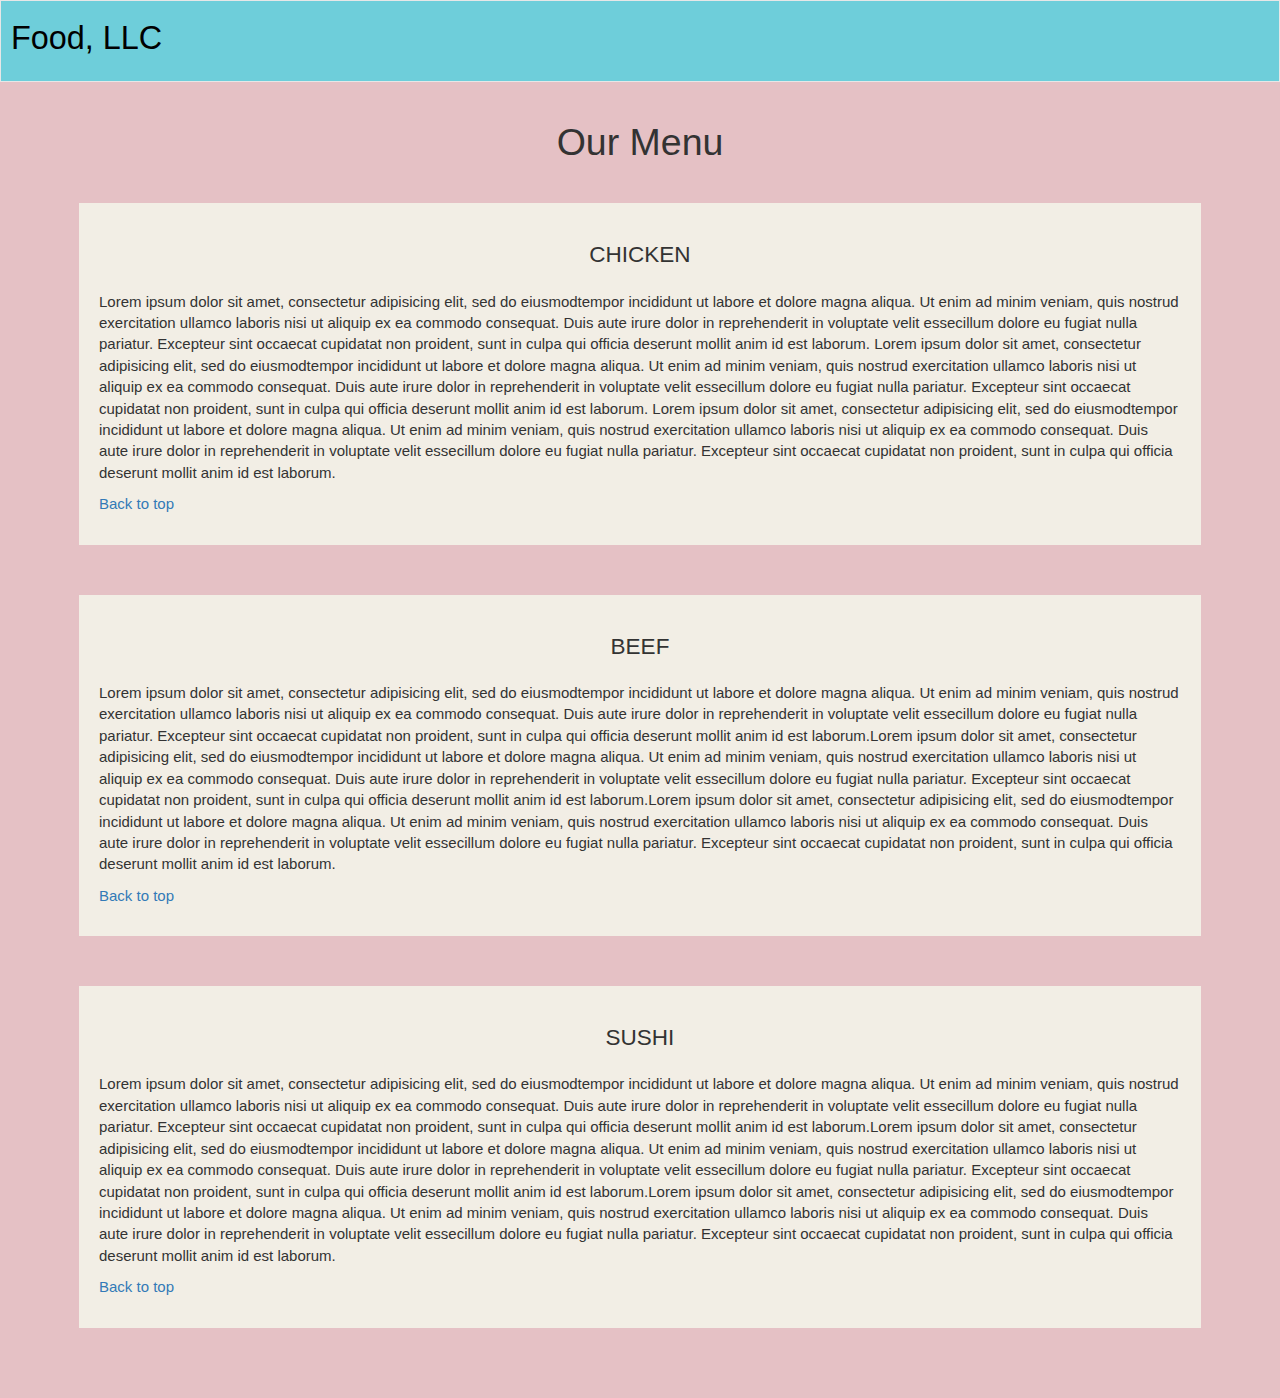
<file: index.html>
<!DOCTYPE html>
<html lang="en">
<head>
  <meta charset="utf-8">
  <meta http-equiv="X-UA_Compatible" content="IE=edge">
  <meta name="viewport" content="width=device-width, initial-scale=1">
  <title>Bootstrap Example</title>
  <link rel="stylesheet" href="bootstrap-3.4.1-dist/css/bootstrap.min.css">
  <link rel="stylesheet" href="bootstrap-3.4.1-dist/css/styles.css">


</head>
<body>
  <header>
    <nav class="navbar navbar-default" id="nav-bar">
      <div class="container-fluid">
        <div class="navbar-header">
          <div class="navbar-brand">
            <a href="html2.html"><h1>Food, LLC</h1></a>
          </div>
          
          <button type="button" class="navbar-toggle collapsed visible-xs" data-toggle="collapse" data-target="#myNavbar" aria-expanded="false">
            <span class="sr-only">Toggle navigation</span>
            <span class="icon-bar"></span>
            <span class="icon-bar"></span>
            <span class="icon-bar"></span>                        
          </button>
        </div>

        <div id="myNavbar" class="collapse navbar-collapse" >
            <ul id="nav-list" class="nav navbar-nav navbar-right visible-xs text-center">
                <li>
                    <a class="item" href="#chicken"><br class="hidden-xs">Chicken</a>
                </li>
                <li>
                    <a class="item" href="#beef"><br class="hidden-xs">Beef</a>
                </li>
                <li>
                    <a class="item" href="#sushi"><br class="hidden-xs">Sushi</a>
                </li>
            </ul>
        </div>
      </div>
    </nav>
</header>

<div id="main-content" class="container">
      <h2 id="top-heading" class="text-center">Our Menu</h2>
    <!---  <div class="col-md-4 col-sm-6 col-xs-12">--->
        <div id="chicken"> 
            <section>   
          			<h3 class="text-center">CHICKEN</h3>
          			<p>
                  Lorem ipsum dolor sit amet, consectetur adipisicing elit, sed do eiusmodtempor incididunt ut labore et dolore magna aliqua. Ut enim ad minim veniam, quis nostrud exercitation ullamco laboris nisi ut aliquip ex ea commodo consequat. Duis aute irure dolor in reprehenderit in voluptate velit essecillum dolore eu fugiat nulla pariatur. Excepteur sint occaecat cupidatat non proident, sunt in culpa qui officia deserunt mollit anim id est laborum. Lorem ipsum dolor sit amet, consectetur adipisicing elit, sed do eiusmodtempor incididunt ut labore et dolore magna aliqua. Ut enim ad minim veniam, quis nostrud exercitation ullamco laboris nisi ut aliquip ex ea commodo consequat. Duis aute irure dolor in reprehenderit in voluptate velit essecillum dolore eu fugiat nulla pariatur. Excepteur sint occaecat cupidatat non proident, sunt in culpa qui officia deserunt mollit anim id est laborum. Lorem ipsum dolor sit amet, consectetur adipisicing elit, sed do eiusmodtempor incididunt ut labore et dolore magna aliqua. Ut enim ad minim veniam, quis nostrud exercitation ullamco laboris nisi ut aliquip ex ea commodo consequat. Duis aute irure dolor in reprehenderit in voluptate velit essecillum dolore eu fugiat nulla pariatur. Excepteur sint occaecat cupidatat non proident, sunt in culpa qui officia deserunt mollit anim id est laborum.
          			</p>
                <p><a href="#nav-bar">Back to top</a></p>
              </section>
            </div>
            <!---<div class="col-md-4 col-sm-6 col-xs-12">--->
              <div id="beef">
                <section>
                <h3 class="text-center">BEEF</h3>
                <p>Lorem ipsum dolor sit amet, consectetur adipisicing elit, sed do eiusmodtempor incididunt ut labore et dolore magna aliqua. Ut enim ad minim veniam, quis nostrud exercitation ullamco laboris nisi ut aliquip ex ea commodo consequat. Duis aute irure dolor in reprehenderit in voluptate velit essecillum dolore eu fugiat nulla pariatur. Excepteur sint occaecat cupidatat non proident, sunt in culpa qui officia deserunt mollit anim id est laborum.Lorem ipsum dolor sit amet, consectetur adipisicing elit, sed do eiusmodtempor incididunt ut labore et dolore magna aliqua. Ut enim ad minim veniam, quis nostrud exercitation ullamco laboris nisi ut aliquip ex ea commodo consequat. Duis aute irure dolor in reprehenderit in voluptate velit essecillum dolore eu fugiat nulla pariatur. Excepteur sint occaecat cupidatat non proident, sunt in culpa qui officia deserunt mollit anim id est laborum.Lorem ipsum dolor sit amet, consectetur adipisicing elit, sed do eiusmodtempor incididunt ut labore et dolore magna aliqua. Ut enim ad minim veniam, quis nostrud exercitation ullamco laboris nisi ut aliquip ex ea commodo consequat. Duis aute irure dolor in reprehenderit in voluptate velit essecillum dolore eu fugiat nulla pariatur. Excepteur sint occaecat cupidatat non proident, sunt in culpa qui officia deserunt mollit anim id est laborum.
                </p>
                <p><a href="#nav-bar">Back to top</a></p>
              </section>
            </div>
         <!--- <div class="col-md-4 col-sm-12 col-xs-12">--->
                <div id="sushi">
                <section>
                <h3 class="text-center">SUSHI</h3>
                <p>Lorem ipsum dolor sit amet, consectetur adipisicing elit, sed do eiusmodtempor incididunt ut labore et dolore magna aliqua. Ut enim ad minim veniam, quis nostrud exercitation ullamco laboris nisi ut aliquip ex ea commodo consequat. Duis aute irure dolor in reprehenderit in voluptate velit essecillum dolore eu fugiat nulla pariatur. Excepteur sint occaecat cupidatat non proident, sunt in culpa qui officia deserunt mollit anim id est laborum.Lorem ipsum dolor sit amet, consectetur adipisicing elit, sed do eiusmodtempor incididunt ut labore et dolore magna aliqua. Ut enim ad minim veniam, quis nostrud exercitation ullamco laboris nisi ut aliquip ex ea commodo consequat. Duis aute irure dolor in reprehenderit in voluptate velit essecillum dolore eu fugiat nulla pariatur. Excepteur sint occaecat cupidatat non proident, sunt in culpa qui officia deserunt mollit anim id est laborum.Lorem ipsum dolor sit amet, consectetur adipisicing elit, sed do eiusmodtempor incididunt ut labore et dolore magna aliqua. Ut enim ad minim veniam, quis nostrud exercitation ullamco laboris nisi ut aliquip ex ea commodo consequat. Duis aute irure dolor in reprehenderit in voluptate velit essecillum dolore eu fugiat nulla pariatur. Excepteur sint occaecat cupidatat non proident, sunt in culpa qui officia deserunt mollit anim id est laborum.
                </p>
                <p><a href="#nav-bar">Back to top</a></p>
              </section>
            </div>
          </div>
        </div>
      </div>

          <!-----jquery---------->
          <script src="bootstrap-3.4.1-dist/js/jquery-3.5.1.min.js"></script>
          <script src="bootstrap-3.4.1-dist/js/bootstrap.min.js"></script>

   </body>
   </html>
</file>
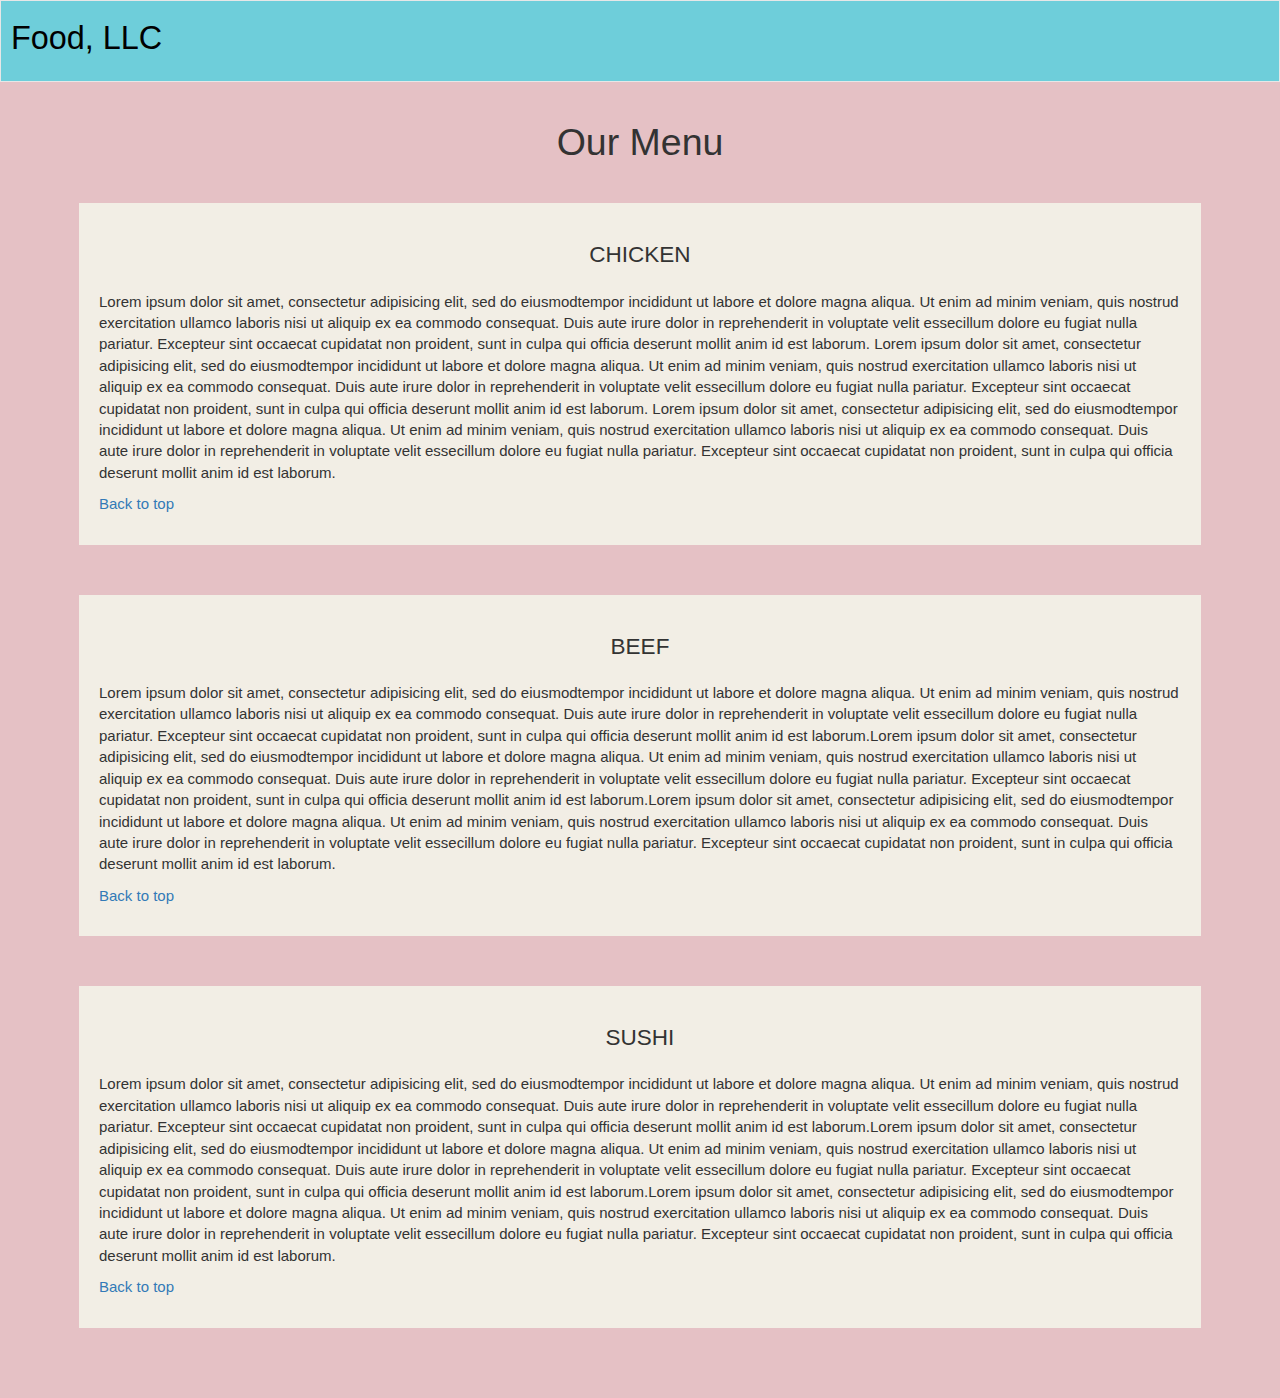
<file: html2.html>
<!DOCTYPE html>
<html lang="en">
<head>
  <meta charset="utf-8">
  <meta http-equiv="X-UA_Compatible" content="IE=edge">
  <meta name="viewport" content="width=device-width, initial-scale=1">
  <title>Bootstrap Example</title>
  <link rel="stylesheet" href="bootstrap-3.4.1-dist/css/bootstrap.min.css">
  <link rel="stylesheet" href="bootstrap-3.4.1-dist/css/styles.css">


</head>
<body>
  <header>
    <nav class="navbar navbar-default" id="nav-bar">
      <div class="container-fluid">
        <div class="navbar-header">
          <div class="navbar-brand">
            <a href="html2.html"><h1>Food, LLC</h1></a>
          </div>
          
          <button type="button" class="navbar-toggle collapsed visible-xs" data-toggle="collapse" data-target="#myNavbar" aria-expanded="false">
            <span class="sr-only">Toggle navigation</span>
            <span class="icon-bar"></span>
            <span class="icon-bar"></span>
            <span class="icon-bar"></span>                        
          </button>
        </div>

        <div id="myNavbar" class="collapse navbar-collapse" >
            <ul id="nav-list" class="nav navbar-nav navbar-right visible-xs text-center">
                <li>
                    <a class="item" href="#chicken"><br class="hidden-xs">Chicken</a>
                </li>
                <li>
                    <a class="item" href="#beef"><br class="hidden-xs">Beef</a>
                </li>
                <li>
                    <a class="item" href="#pork"><br class="hidden-xs">Sushi</a>
                </li>
            </ul>
        </div>
      </div>
    </nav>
</header>

<div id="main-content" class="container">
      <h2 id="top-heading" class="text-center">Our Menu</h2>
    <!---  <div class="col-md-4 col-sm-6 col-xs-12">--->
        <div id="chicken"> 
            <section>   
          			<h3 class="text-center">CHICKEN</h3>
          			<p>
                  Lorem ipsum dolor sit amet, consectetur adipisicing elit, sed do eiusmodtempor incididunt ut labore et dolore magna aliqua. Ut enim ad minim veniam, quis nostrud exercitation ullamco laboris nisi ut aliquip ex ea commodo consequat. Duis aute irure dolor in reprehenderit in voluptate velit essecillum dolore eu fugiat nulla pariatur. Excepteur sint occaecat cupidatat non proident, sunt in culpa qui officia deserunt mollit anim id est laborum. Lorem ipsum dolor sit amet, consectetur adipisicing elit, sed do eiusmodtempor incididunt ut labore et dolore magna aliqua. Ut enim ad minim veniam, quis nostrud exercitation ullamco laboris nisi ut aliquip ex ea commodo consequat. Duis aute irure dolor in reprehenderit in voluptate velit essecillum dolore eu fugiat nulla pariatur. Excepteur sint occaecat cupidatat non proident, sunt in culpa qui officia deserunt mollit anim id est laborum. Lorem ipsum dolor sit amet, consectetur adipisicing elit, sed do eiusmodtempor incididunt ut labore et dolore magna aliqua. Ut enim ad minim veniam, quis nostrud exercitation ullamco laboris nisi ut aliquip ex ea commodo consequat. Duis aute irure dolor in reprehenderit in voluptate velit essecillum dolore eu fugiat nulla pariatur. Excepteur sint occaecat cupidatat non proident, sunt in culpa qui officia deserunt mollit anim id est laborum.
          			</p>
                <p><a href="#nav-bar">Back to top</a></p>
              </section>
            </div>
            <!---<div class="col-md-4 col-sm-6 col-xs-12">--->
              <div id="beef">
                <section>
                <h3 class="text-center">BEEF</h3>
                <p>Lorem ipsum dolor sit amet, consectetur adipisicing elit, sed do eiusmodtempor incididunt ut labore et dolore magna aliqua. Ut enim ad minim veniam, quis nostrud exercitation ullamco laboris nisi ut aliquip ex ea commodo consequat. Duis aute irure dolor in reprehenderit in voluptate velit essecillum dolore eu fugiat nulla pariatur. Excepteur sint occaecat cupidatat non proident, sunt in culpa qui officia deserunt mollit anim id est laborum.Lorem ipsum dolor sit amet, consectetur adipisicing elit, sed do eiusmodtempor incididunt ut labore et dolore magna aliqua. Ut enim ad minim veniam, quis nostrud exercitation ullamco laboris nisi ut aliquip ex ea commodo consequat. Duis aute irure dolor in reprehenderit in voluptate velit essecillum dolore eu fugiat nulla pariatur. Excepteur sint occaecat cupidatat non proident, sunt in culpa qui officia deserunt mollit anim id est laborum.Lorem ipsum dolor sit amet, consectetur adipisicing elit, sed do eiusmodtempor incididunt ut labore et dolore magna aliqua. Ut enim ad minim veniam, quis nostrud exercitation ullamco laboris nisi ut aliquip ex ea commodo consequat. Duis aute irure dolor in reprehenderit in voluptate velit essecillum dolore eu fugiat nulla pariatur. Excepteur sint occaecat cupidatat non proident, sunt in culpa qui officia deserunt mollit anim id est laborum.
                </p>
                <p><a href="#nav-bar">Back to top</a></p>
              </section>
            </div>
         <!--- <div class="col-md-4 col-sm-12 col-xs-12">--->
                <div id="sushi">
                <section>
                <h3 class="text-center">SUSHI</h3>
                <p>Lorem ipsum dolor sit amet, consectetur adipisicing elit, sed do eiusmodtempor incididunt ut labore et dolore magna aliqua. Ut enim ad minim veniam, quis nostrud exercitation ullamco laboris nisi ut aliquip ex ea commodo consequat. Duis aute irure dolor in reprehenderit in voluptate velit essecillum dolore eu fugiat nulla pariatur. Excepteur sint occaecat cupidatat non proident, sunt in culpa qui officia deserunt mollit anim id est laborum.Lorem ipsum dolor sit amet, consectetur adipisicing elit, sed do eiusmodtempor incididunt ut labore et dolore magna aliqua. Ut enim ad minim veniam, quis nostrud exercitation ullamco laboris nisi ut aliquip ex ea commodo consequat. Duis aute irure dolor in reprehenderit in voluptate velit essecillum dolore eu fugiat nulla pariatur. Excepteur sint occaecat cupidatat non proident, sunt in culpa qui officia deserunt mollit anim id est laborum.Lorem ipsum dolor sit amet, consectetur adipisicing elit, sed do eiusmodtempor incididunt ut labore et dolore magna aliqua. Ut enim ad minim veniam, quis nostrud exercitation ullamco laboris nisi ut aliquip ex ea commodo consequat. Duis aute irure dolor in reprehenderit in voluptate velit essecillum dolore eu fugiat nulla pariatur. Excepteur sint occaecat cupidatat non proident, sunt in culpa qui officia deserunt mollit anim id est laborum.
                </p>
                <p><a href="#nav-bar">Back to top</a></p>
              </section>
            </div>
          </div>
        </div>
      </div>

          <!-----jquery---------->
          <script src="bootstrap-3.4.1-dist/js/jquery-3.5.1.min.js"></script>
          <script src="bootstrap-3.4.1-dist/js/bootstrap.min.js"></script>

   </body>
   </html>
</file>
<file: bootstrap-3.4.1-dist/css/styles.css>
body{
	font-size: 15px;
	background-color: #e5c1c5;
}
/* Header  */
#nav-bar{
	background-color: #6eceda;
	border-radius: 0px;
}
a>h1{
	color: white;
}
.navbar-default .navbar-toggle:focus, .navbar-default .navbar-toggle:hover {
    background-color: white;
 }
#heade-nav{
	border-radius: 0;
	border:0;
}
#header-nav button{
	margin-top: 22px;
}
.navbar-brand h1{
	color: black;
	font-size: 1.8em;
}
.navbar-brand, .navbar-nav li a {
    line-height: 76px;
    height: 80px;
    padding-top: 0;
    padding-left: 10px;
}
#nav-list{
	background-color: white ;
}
#nav-list a{
	color: solid black;
	font-size: 1.2em;

}
/* Header ends */

/* Home page */
#main-content{
	width:90%;
	margin-bottom: 20px;
}
#main-content h2{
	font-size: 2.5em;
	margin-top: 20px;
	margin-bottom: 40px;
}
#main-content h3{
	font-size: 1.5em;
	margin-bottom: 1em;
}
#chicken, #beef, #sushi {
	width: 100%;
	padding: 20px;
	background-color: #f2eee5;
	margin-bottom: 50px;
	
}
/*
.item{
	background-color: yellow;
}
.button{
	clear: all;
}
.navbar-default .navbar-toggle .icon-bar{
	background-color: red;
	clear: both;
}
p a{
	color: white;
	font-size: 1.1em;
}
section{
	background-color: pink;
	padding: 5px;
	margin: 20px;
}
#chicken{
	float: right;
	background-color: grey;
}
#beef{
	float: right;
	background-color: grey;
}
#pork{
	float: right;
	background-color: grey;
}
p{
	clear: right;
}
.navbar-default .navbar-nav>li>a {
	background-color: white;
	color: black;
	font-size: 1.5em;
}
.nav>li{
	/*border-left: 3px solid black;
	border-top: 3px solid black;
	border-right: 3px solid black;*/
	border: 2px solid black; 
}
/*------------------small devices----------*/
@media (min-width: 768px) (max-width: 991px){

}
/*---------------very small--------------------*/
@media (max-width: 767px){

}*/
</file>
